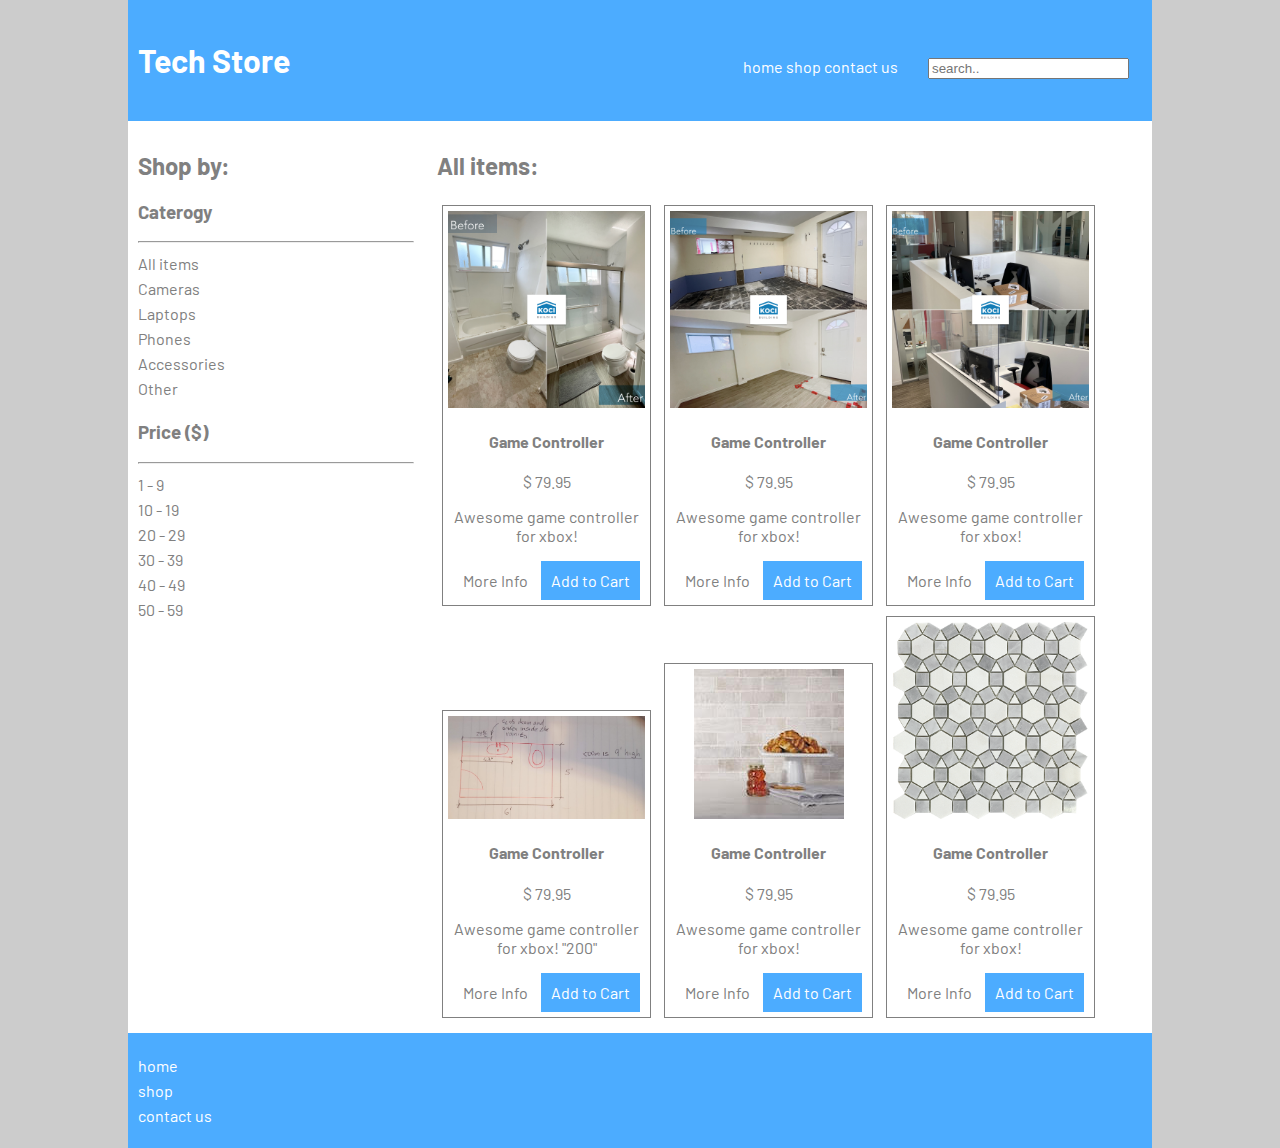
<file: index.html>
<!DOCTYPE html>
<html lang="en">
    
    <head>
    <meta charset="UTF-8">
    <meta name="viewport" content="width=device-width, initial-scale=1">
    <title>
        Tech Store
    </title>
    <link href="https://fonts.googleapis.com/css2?family=Barlow&display=swap" rel="stylesheet">
    <link rel="stylesheet" href="styles.css">
    </head>
    <body>
  
      
     <header>
      <h1>Tech Store</h1>
      <nav>
      <ul>
          <li><a href="index.html">home</a></li>
          <li><a href="">shop</a></li>
          <li><a href="contact.html">contact us</a></li>
      </ul>
    </nav>
    <input type="search" placeholder="search..">
    </header>
  
     <aside>
    
    <!-- Main section to display products-->

        <h2>Shop by:</h2>
        <section>

            <h3>Caterogy</h3>
            <hr>
            <ul>
                <li>All items</li>
                <li>Cameras</li>
                <li>Laptops</li>
                <li>Phones</li>
                <li>Accessories</li>
                <li>Other</li>
            </ul>

        </section>

        <section>
            <h3>Price ($)</h3>
            <hr>
            <ul>
                <li>1 - 9</li>
                <li>10 - 19</li>
                <li>20 - 29</li>
                <li>30 - 39</li>
                <li>40 - 49</li>
                <li>50 - 59</li>
            </ul>
        </section>
      
       
    </aside>

   <!-- Main section to display products-->
        <main>
            <h2>All items:</h2>
            <div class="product">
            <a href="product-detail.html"><img src="img/1.png" alt="game controller picture"></a>
            <h4><a href="product-detail.html">Game Controller</a></h4>
            <p>$ 79.95</p>
            <p>Awesome game controller<br> for xbox!</p>
            <a href="product-detail.html" class="button" >More Info</a>
            <a href="index.html" class="button" id="position"  >Add to Cart</a>
            </div>

            <div class="product">
            <a><img src="img/2.jpg" alt="game controller picture"></a>
            <h4>Game Controller</a></h4>
            <p>$ 79.95</p>
            <p>Awesome game controller<br> for xbox!</p>
            <a href="" class="button" >More Info</a>
            <a href="" class="button" >Add to Cart</a>
            </div>

            <div class="product">
            <a><img src="img/3.jpg" alt="game controller picture"></a>
            <h4>Game Controller</a></h4>
            <p>$ 79.95</p>
            <p>Awesome game controller<br> for xbox!</p>
            <a href="" class="button" >More Info</a>
            <a href="" class="button" >Add to Cart</a>
            </div>

            <div class="product">
            <a><img src="img/4.png" alt="game controller picture"></a>
            <h4>Game Controller</a></h4>
            <p>$ 79.95</p>
            <p>Awesome game controller<br> for xbox! &quot;200&quot; </p>
            <a href="" class="button" >More Info</a>
            <a href="" class="button" >Add to Cart</a>
            </div>
            <div class="product">
            <a><img src="img/5.jpg" alt="game controller picture"></a>
            <h4>Game Controller</a></h4>
            <p>$ 79.95</p>
            <p>Awesome game controller<br> for xbox!</p>
            <a href="" class="button" >More Info</a>
            <a href="" class="button" id="position" >Add to Cart</a>
            </div>
            
            <div class="product">
            <a ><img src="img/6.png" alt="game controller picture"></a>
            <h4>Game Controller</a></h4>
            <p>$ 79.95</p>
            <p>Awesome game controller<br> for xbox!</p>
            <a href="" class="button" >More Info</a>
            <a href="" class="button" >Add to Cart</a>
            </div>
        </main>

    <footer>
        <nav>
            <li><a href="index.html">home</a></li>
            <li><a href="">shop</a></li>
            <li><a href="contact.html">contact us</a></li>
        </nav>
    </footer>
</body>

</html>
</file>
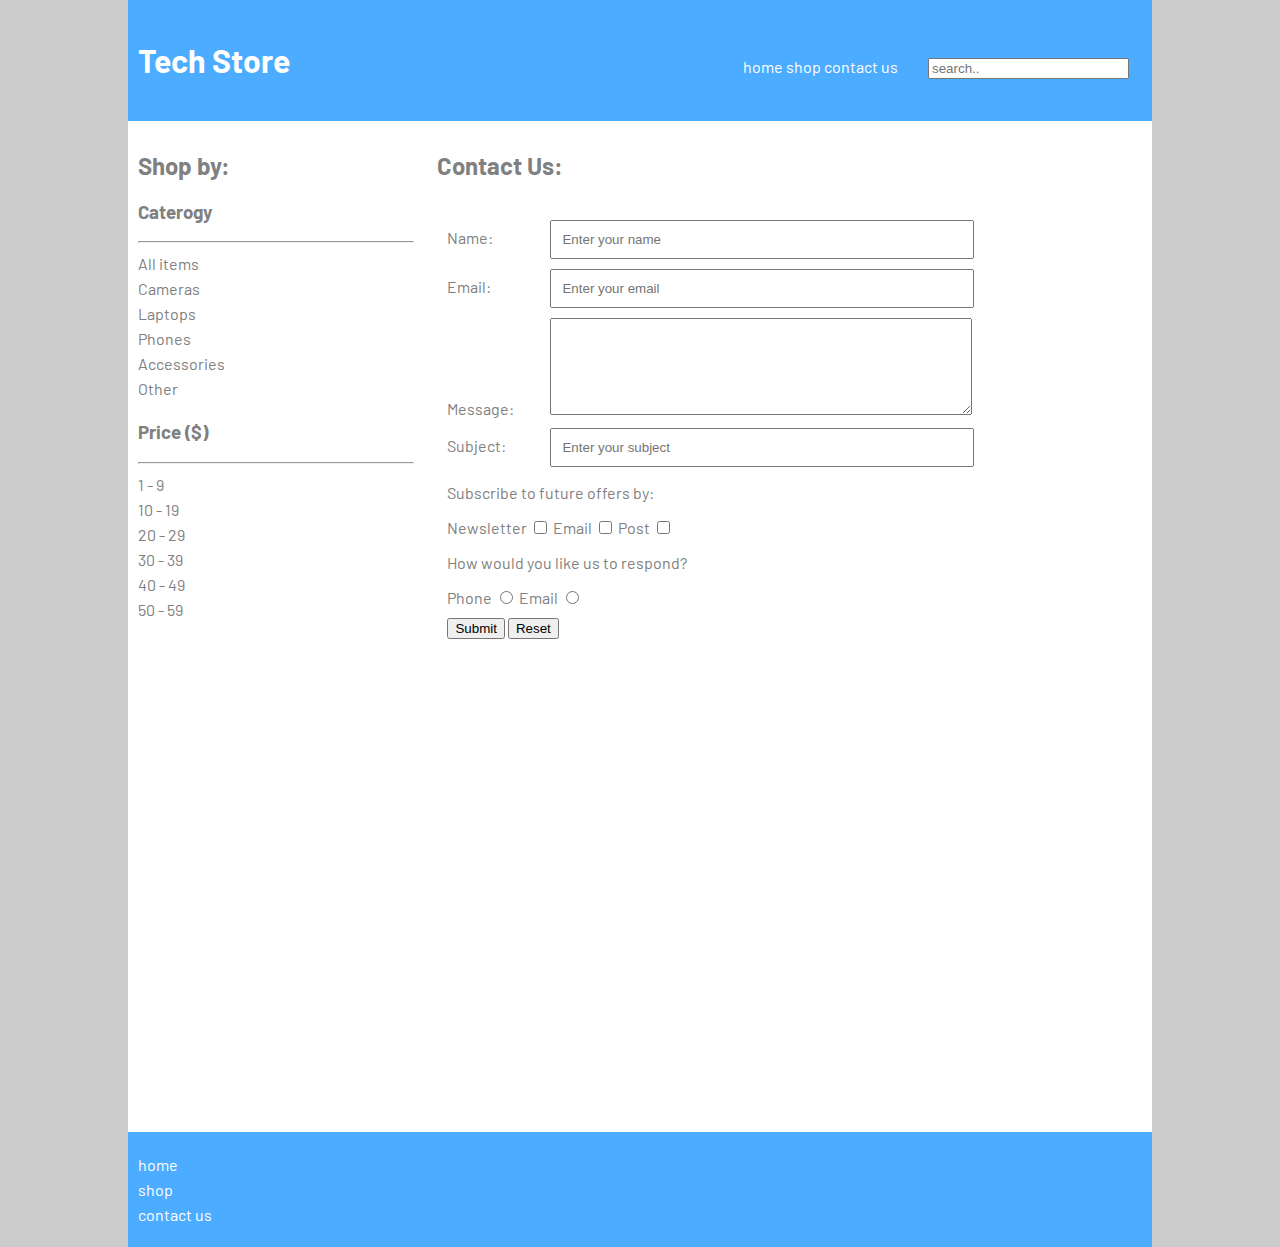
<file: contact.html>
<!DOCTYPE html>
<html lang="en">
    
    <head>
    <meta charset="UTF-8">
    <title>
        Tech Store
    </title>
    <link href="https://fonts.googleapis.com/css2?family=Barlow&display=swap" rel="stylesheet">
    <link rel="stylesheet" href="styles.css">
    </head>
    <body>
  
      
     <header>
      <h1>Tech Store</h1>
      <nav>
      <ul>
        <li><a href="index.html">home</a></li>
        <li><a href="">shop</a></li>
        <li><a href="contact.html">contact us</a></li>
      </ul>
    </nav>
    <input type="search" placeholder="search..">
    </header>
  
     <aside>
    
    <!-- Main section to display products-->

        <h2>Shop by:</h2>
        <section>

            <h3>Caterogy</h3>
            <hr>
            <ul>
                <li>All items</li>
                <li>Cameras</li>
                <li>Laptops</li>
                <li>Phones</li>
                <li>Accessories</li>
                <li>Other</li>
            </ul>

        </section>

        <section>
            <h3>Price ($)</h3>
            <hr>
            <ul>
                <li>1 - 9</li>
                <li>10 - 19</li>
                <li>20 - 29</li>
                <li>30 - 39</li>
                <li>40 - 49</li>
                <li>50 - 59</li>
            </ul>
        </section>
      
       
    </aside>

   <!-- Main section to display products-->
        <main>
          <h2>Contact Us:</h2>
          <form>
            <div class="inline">
                <label for="name">Name:</label> <input type="text" placeholder="Enter your name" id="name" name="name">
              </div>

              <div class="inline">
              <label for="email">Email:</label>   <input type="email" placeholder="Enter your email" id="email" name="email">
              </div>

             <div class="inline">
             <label for="message">Message:</label>  <textarea cols="20" rows="5" id="message" name="message"></textarea>
            </div>

            
           <!-- <div>
                <label for="subject">Subject:</label>
                <select id="subject">
                    <optgroup label="Product issues">
                        <option value="returns">Returns</option>
                    <option value="faulty_item">Faulty item</option>
                    </optgroup>
                  <optgroup label="Delivery">
                    <option value="delivery">Delivery info</option>
                    <option value="order_tracking">Order tracking</option>
                  </optgroup>
                </select>
            </div> -->

            <div class="inline">
                <label for="subject">Subject:</label>
                <input type="text" list="subjects" id="subject" placeholder="Enter your subject">
                <datalist id="subjects">
                    <option value="returns">
                    <option value="faulty item">
                    <option value="delivery">
                    <option value="order tracikng">
                    <option value="order tracikng">
                    <option value="advice">
                    <option value="other">
                </datalist>
            </div>
            <div>
                <p>Subscribe to future offers by:</p>
                <label for="newsletter">Newsletter</label>
                <input type="checkbox" id="newsletter" name="subscribe" value="newsletter">

                <label for="email">Email</label>
                <input type="checkbox" id="email" name="subscribe" value="email">

                <label for="post">Post</label>
                <input type="checkbox" id="post" name="subscribe" value="post">
            </div>

            <div>
                <p>How would you like us to respond?</p>
                <label for="phoneResponse">Phone</label>
                <input type="radio" id="phoneResponse" name="response" value="phone">
                <label for="emailResponse">Email</label>
                <input type="radio" id="emailResponse" name="response" value="email">

            </div>
           <div>
             <input type="submit"> 
             <input type="reset">
             <!-- <button type="submit">Submit</button>-->
           </div>

          </form>
          <iframe src="https://www.google.com/maps/embed?pb=!1m18!1m12!1m3!1d2602.4349758089775!2d-123.13000038436508!3d49.287102779331825!2m3!1f0!2f0!3f0!3m2!1i1024!2i768!4f13.1!3m3!1m2!1s0x54867187545a7cdd%3A0xdec0f622e16ee53b!2s788%20Jervis%20St%2C%20Vancouver%2C%20BC%20V6E%200B5!5e0!3m2!1scs!2sca!4v1649307750082!5m2!1scs!2sca" width="600" height="450" style="border:0;" allowfullscreen="" loading="lazy" referrerpolicy="no-referrer-when-downgrade"></iframe>
        </main>

    <footer> 
        <nav>
        
        
            <li><a href="index.html">home</a></li>
            <li><a href="">shop</a></li>
            <li><a href="contact.html">contact us</a></li>
          
         
        </nav>
    </footer>
</body>

</html>
</file>
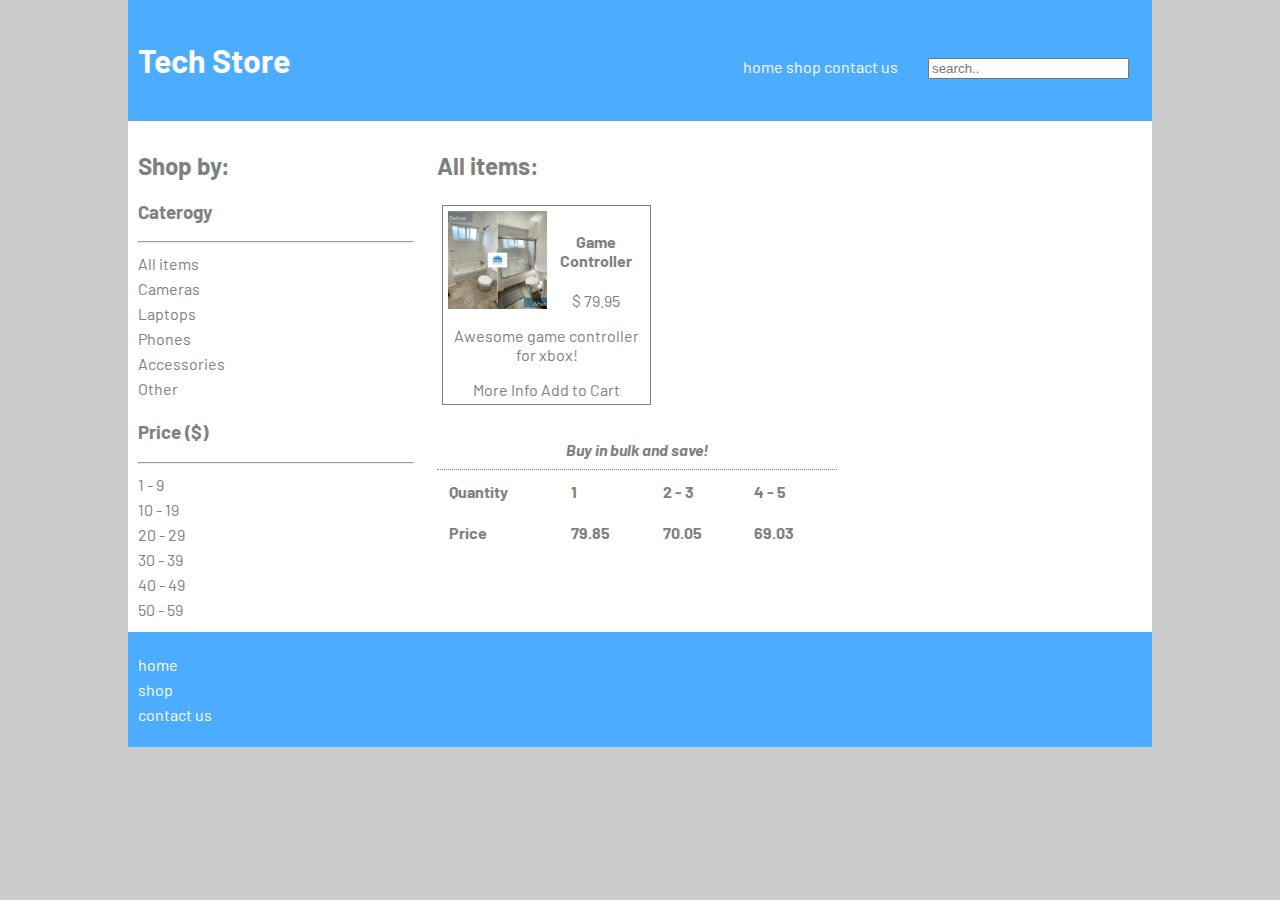
<file: product-detail.html>
<!DOCTYPE html>
<html lang="en">
    
    <head>
    <meta charset="UTF-8">
    <title>
        Tech Store
    </title>
    <link href="https://fonts.googleapis.com/css2?family=Barlow&display=swap" rel="stylesheet">
    <link rel="stylesheet" href="styles.css">
    </head>
    <body>
  
      
     <header>
      <h1>Tech Store</h1>
      <nav>
      <ul>
        <li><a href="index.html">home</a></li>
        <li><a href="">shop</a></li>
        <li><a href="contact.html">contact us</a></li>
      </ul>
    </nav>
    <input type="search" placeholder="search..">
    </header>
  
     <aside>
    
    <!-- Main section to display products-->

        <h2>Shop by:</h2>
        <section>

            <h3>Caterogy</h3>
            <hr>
            <ul>
                <li>All items</li>
                <li>Cameras</li>
                <li>Laptops</li>
                <li>Phones</li>
                <li>Accessories</li>
                <li>Other</li>
            </ul>

        </section>

        <section>
            <h3>Price ($)</h3>
            <hr>
            <ul>
                <li>1 - 9</li>
                <li>10 - 19</li>
                <li>20 - 29</li>
                <li>30 - 39</li>
                <li>40 - 49</li>
                <li>50 - 59</li>
            </ul>
        </section>
      
       
    </aside>

   <!-- Main section to display products-->
        <main>
            <h2>All items:</h2>
            <div class="product product-detail">
            <a><img src="img/1.png" alt="game controller picture"></a>
            <h4><a href="product-detail.html">Game Controller</a></h4>
            <p>$ 79.95</p>
            <p>Awesome game controller<br> for xbox!</p>
            <a href="product-detail.html">More Info</a>
            <a href="">Add to Cart</a>
            </div>
            
            
            <table>
               <caption>Buy in bulk and save!</caption>
            <thead>
               <tr>
                    <th>Quantity</th>
                    <th>1</th>
                    <th>2 - 3</th>
                    <th>4 - 5</th>
                </tr> 
            </thead>
            <tbody>
                <tr>
                    <td>Price</td>
                    <td>79.85</td>
                    <td>70.05</td>
                    <td>69.03</td>
                </tr>
            </tbody>
            </table>
        </main>

    

    <footer>
        <nav>
        
        
            <li><a href="index.html">home</a></li>
            <li><a href="">shop</a></li>
            <li><a href="contact.html">contact us</a></li>
          
         
        </nav>
    </footer>
</body>

</html>
</file>
<file: styles.css>
html {
    background-color: rgb(204, 204, 204);
    font-size: 16px;
}
body{
    background-color: rgb(255, 255, 255);
  
    margin: 0 auto;
    font-family: 'Barlow', sans-serif;
    color: grey;
    text-align: center;
}
header, footer {
    background-color: #4cacff;
    color: white;
    padding: 20px 10px;
}

input[type="search"]{
    width: 100%;
}


ul {
    margin: 0;
    padding: 0;

}

li {
    list-style:  none;
    line-height: 25px;
}

a {
    text-decoration: none;
    color: inherit ;
}

a:hover {
    color: aqua;
}

header li{
   
    display:  inline
    ;
}
header h1, nav {
display: inline-block;
}

header h1{
  
    width: 100%;
}
.product {
    box-sizing: border-box;
    border: 1px solid grey; 
    /* width: 30%; */
    margin: 5px;
    padding: 5px;
    width: 100%;
    text-align: center;
}


img{
    max-width: 100%;
} 

.button {
    padding: 10px;
    display: inline-block;
}
.button:last-of-type {
    background: #4cacff;
    color: white;
}
.button:last-of-type:hover {
    background: #0b8dff;
    color: white;
}

/* Product detal page */
.product-detail {
    width: 660px;

}
.product-detail img {
    max-width: 50%;
    float: left
    }


/* contact us*/

form{
    padding: 10px;
    margin: 10px 0px;
    width: 600px;

}
form > div{
    margin: 10px 0;
}
.inline label{
    display: inline-block;
    width: 100px;
}

input[type="email"], input[type="text"],textarea{
    padding: 10px;
    width: 400px;
}
/*Table*/
table {
    width: 400px;
    text-align: left;
    margin:20px 0;
}

caption {
    font-weight:bold;
    font-style:italic;
    border-bottom:1px dotted;
    padding: 10px;
}
th, td{
    font-weight:bold;
    padding: 10px;
}
tr:hover {
    background: gainsboro;
}
@media (min-width: 800px){
    input[type="search"] {
    width: 30%;
    margin-left: 2em;

    }
.product{
    display: inline-block;
    width: 48%;
}
}

@media (min-width: 1000px) {
    body {
        text-align: left;
    }

    header h1  {
        width: 60%;
    }

main {
    width: 68%;
    display: inline-block;
    padding: 10px;
}

aside{
    width: 27% ;
    display: inline-block;
    vertical-align: top;
    padding: 10px;
}
}

@media (min-width: 1200px){
  body {max-width: 80vw;}
  .product{
      width: 30%;
  }
  input[type="search"]{
      width: 20%;
  }
}
</file>
